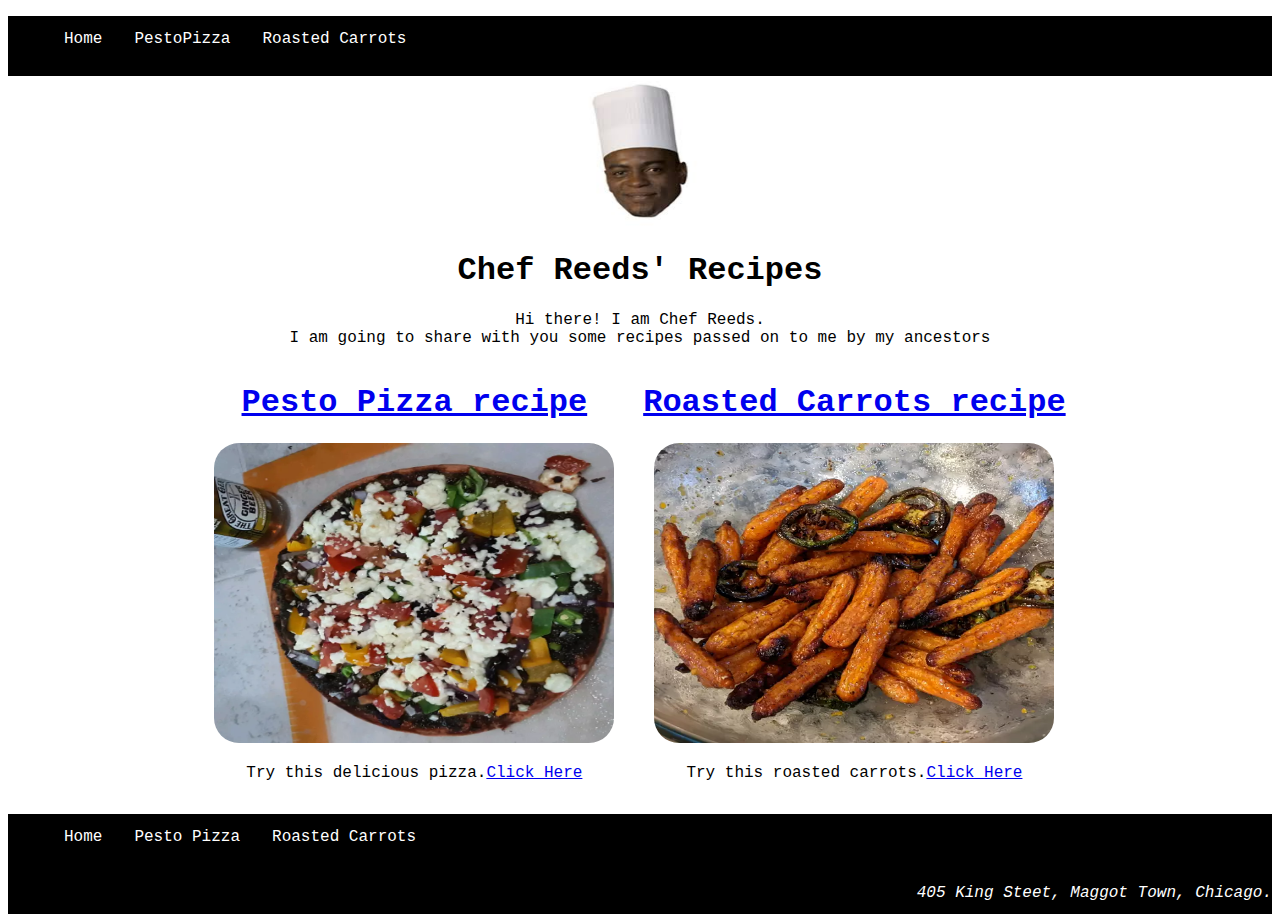
<file: index.html>
<!DOCTYPE html>
<html>
    <head>
        <meta charset="UTF-8">
        <meta name="viewport" content="width=device-width, initial-scale=1.0">
        <title>Old Recipes</title>
       <style>
        body{
            font-family:'Courier New', Courier, monospace;
           
        }
        nav{
            background-color: #000000;
            width: 100%;
            height: 60px;
            margin: 0 auto;
          
        }
        img{
            border-radius: 25px;
        }
    nav ul{
        display: flex;
        
        justify-items: center;
    }
 
       nav li a{ 
        display: flex;
    color: white;
    text-align: center;
    padding: 14px 16px;
    text-decoration: none;
      
        }
        
        a:hover{
            background-color: blue;
        }
        a:visited{
            background-color: red;
        }
        html{
            text-align: center;
        }
        article{
            justify-content: center;
        }
        footer{
   background-color: black;
   width: 100%;
   height: 100px;
   color: #ffffff;
   margin: 0 auto;
}

address{
    float: right;
    padding-top: 10px;
}
       </style>
    </head>
    <body>
        <nav>
            <ul style="list-style-type:none; text-decoration: none;">
                <li><a href="index.html">Home</a> </li>
                <li><a href="./recipes/pizza.html">PestoPizza</a></li>
                <li><a href="./recipes/carrots.html">Roasted Carrots</a></li>
               

            </ul> 
        </nav>
        <header>
            <img src="./images/chef.jpg" width="200px" height="150px" alt="chef">
            <h1>Chef Reeds' Recipes</h1>
            <p>Hi there! I am Chef Reeds.<br> I am going to share with you some recipes passed on to me by my ancestors</p>
        </header>
        
        <article style="display: flex;">
            <article>
                <h1><a href="./recipes/pizza.html">Pesto Pizza recipe</h1><a></h1>
                <img src="./images/pizza.webp" width="400px" height="300px" alt="pizza">
                <p>Try this delicious pizza.<a href="./recipes/pizza.html">Click Here</a></p>
            </article> &nbsp; &nbsp;
            <article>
                <h1><a href="./recipes/carrots.html">Roasted Carrots recipe</h1><a></h1>
                <img src="./images/carrots.webp" width="400px" height="300px" alt="pizza">
                <p>Try this roasted carrots.<a href="./recipes/carrots.html">Click Here</a></p>
            </article>
            
        </article>
       <!----<article style="display: flex; ">
            <article>
                <h1><a href="./recipes/pizza.html">Pizza recipe</h1><a></h1>
                <img src="./images/pizza.webp" width="400px" height="300px" alt="pizza">
                <p>Try this pizza.<a href="./recipes/pizza.html">Click Here</a></p>
            </article>&nbsp; &nbsp;
            <article >
                <h1><a href="./recipes/pizza.html">Pizza recipe</h1><a></h1>
                <img src="./images/pizza.webp" width="400px" height="300px" alt="pizza">
                <p>Try this pizza.<a href="./recipes/pizza.html">Click Here</a></p>
            </article>
        </article>-->
        <footer>
            <nav>
                <ul style="list-style-type:none; text-decoration: none;">
                    <li><a href="index.html">Home</a> </li>
                    <li><a href="./recipes/pizza.html">Pesto Pizza</a></li>
                    <li><a href="./recipes/carrots.html">Roasted Carrots</a></li>
    
                </ul>
            </nav>
            <address>
                405 King Steet,
                Maggot Town,
                Chicago.
            </address>

        </footer>
    </body>
</html>
</file>
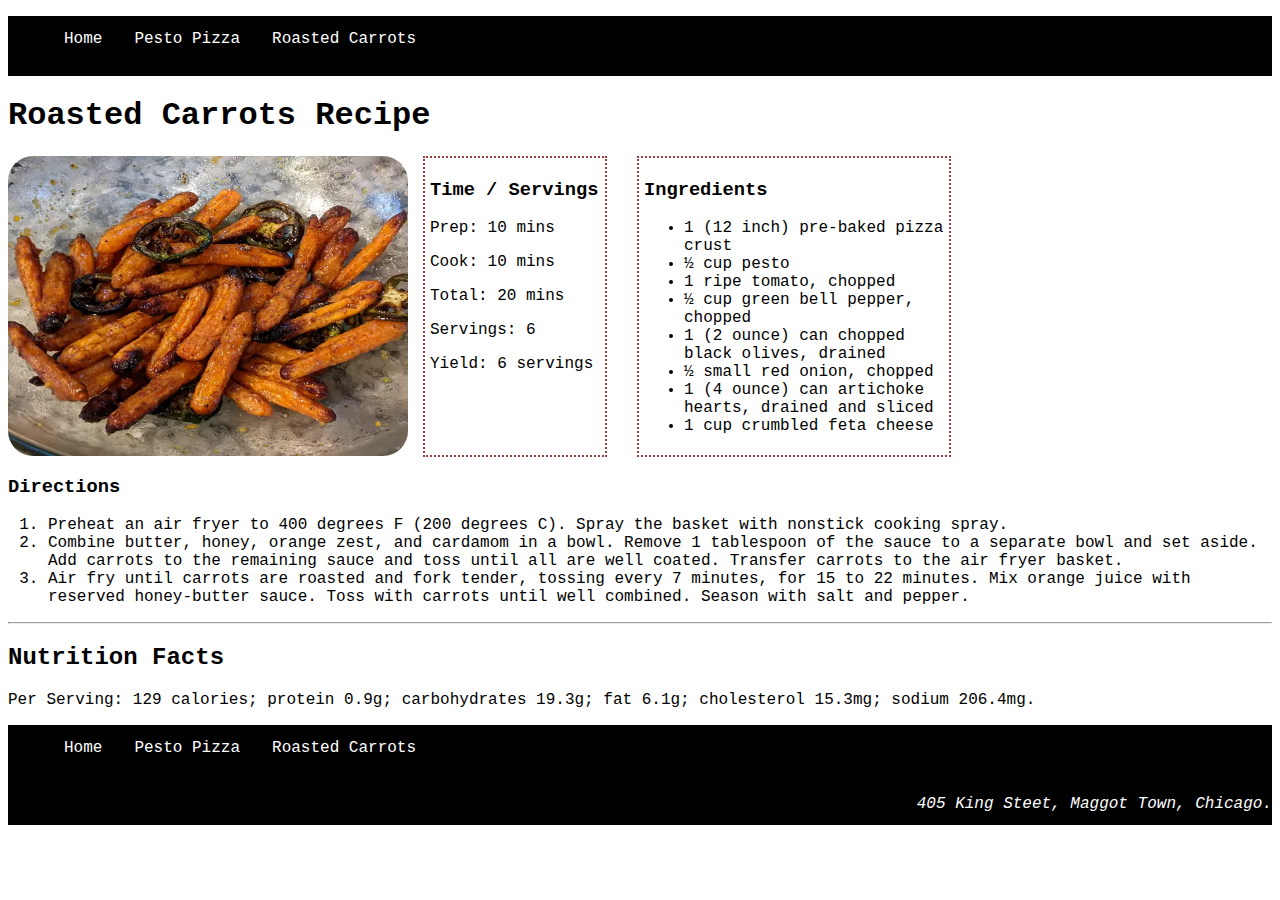
<file: recipes/carrots.html>
<!DOCTYPE html>
<html>
    <head>
        <meta charset="UTF-8">
        <meta name="viewport" content="width=device-width, initial-scale=1.0">
        <title>Old Recipes</title>
        <link rel="stylesheets" type="text/css" href="../styles.css">
        <style>
            nav{
                background-color: #000000;
                width: 100%;
                height: 60px;
              
            }
       nav ul{
            display: flex;
            
            justify-items: center;
        }
        img{
            border-radius: 25px;
        }
        nav li a{ 
        display: flex;
    color: white;
    text-align: center;
    padding: 14px 16px;
    text-decoration: none; 
                
            }
            a:hover{
                background-color: red;
            }

            body{
            font-family:'Courier New', Courier, monospace;
         
        }

        footer{
   background-color: black;
   width: 100%;
   height: 100px;
   color: #ffffff;
   margin: 0 auto;
}

address{
    float: right;
    padding-top: 10px;
}
           </style>
    </head>
    <body>
        <nav>
            <ul style="list-style-type:none; list-style: none;">
                <li><a href="../index.html">Home</a> </li>
                <li><a href="pizza.html">Pesto Pizza</a></li>
                <li><a href="carrots.html">Roasted Carrots</a></li>

            </ul>
        </nav>
        <section>
            <h1>Roasted Carrots Recipe</h1>
            <div style="display: flex;" >
            <img src="../images/carrots.webp" width="400px" height="300px" alt="pizza">
            <div style="border: 2px dotted rgb(158, 62, 62); width:170px; height: 293px; padding: 2px 5px; margin: 0 15px;" >
                <h3>Time / Servings</h3>

                <p>Prep: 10 mins</p>
                    <p>Cook: 10 mins</p>
                
                    <p>Total: 20 mins</p>
                    
                    <p>Servings: 6</p>
                   
                    <p>Yield: 6 servings
                    
                </p>

            </div>
           
            
            <div style="border: 2px dotted rgb(158, 62, 62); width:300px; height: 293px; padding: 2px 5px; margin: 0 15px;">
            <h3>Ingredients</h3>
            <ul>
                <li>1 (12 inch) pre-baked pizza crust</li>
                <li>½ cup pesto</li>
                <li>1 ripe tomato, chopped</li>
                <li>½ cup green bell pepper, chopped</li>
                <li>1 (2 ounce) can chopped black olives, drained</li>
                <li>½ small red onion, chopped</li>
                <li>1 (4 ounce) can artichoke hearts, drained and sliced</li>
                <li>1 cup crumbled feta cheese</li>
            </ul></div></div>
            </section>
         
        <section>
            <h3>Directions</h3>
            <ol>
                <li>Preheat an air fryer to 400 degrees F (200 degrees C). Spray the basket with nonstick cooking spray.</li>
                <li>Combine butter, honey, orange zest, and cardamom in a bowl. Remove 1 tablespoon of the sauce to a separate bowl and set aside. Add carrots to the remaining sauce and toss until all are well coated. Transfer carrots to the air fryer basket.</li>
                <li>Air fry until carrots are roasted and fork tender, tossing every 7 minutes, for 15 to 22 minutes. Mix orange juice with reserved honey-butter sauce. Toss with carrots until well combined. Season with salt and pepper.</li>
                
            </ol>
        </section>
        <hr>
        <h2>Nutrition Facts</h2>
        <p>Per Serving: 129 calories; protein 0.9g; carbohydrates 19.3g; fat 6.1g; cholesterol 15.3mg; sodium 206.4mg.</p>
        <footer>

            <nav>
                <ul style="list-style-type:none; list-style: none;">
                    <li><a href="../index.html">Home</a> </li>
                    <li><a href="pizza.html">Pesto Pizza</a></li>
                    <li><a href="carrots.html">Roasted Carrots</a></li>
    
                </ul>
            </nav>
            <address>
                405 King Steet,
                Maggot Town,
                Chicago.
            </address>

        </footer>
    </body>
</html>
</file>
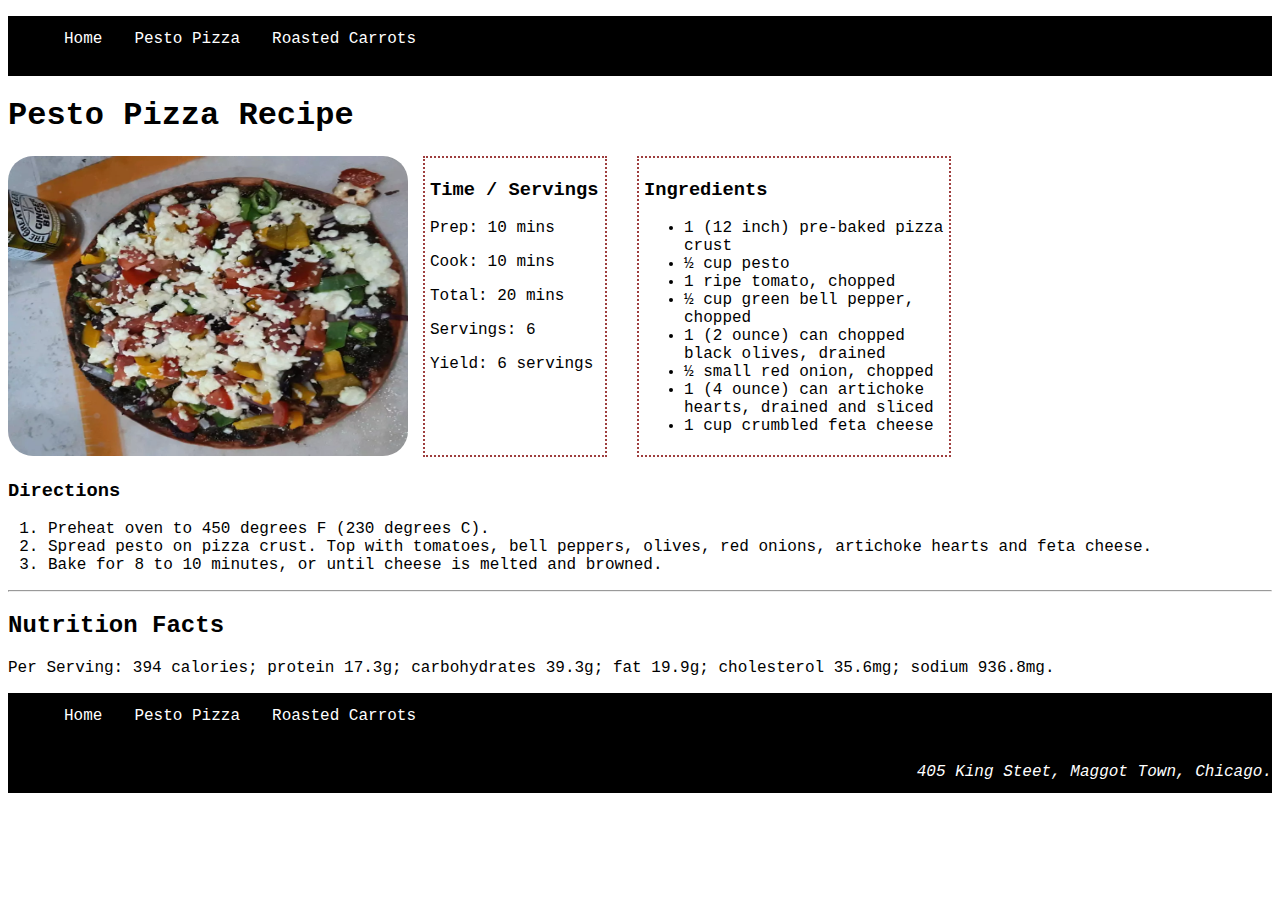
<file: recipes/pizza.html>
<!DOCTYPE html>
<html>
    <head>
        <meta charset="UTF-8">
        <meta name="viewport" content="width=device-width, initial-scale=1.0">
        <title>Old Recipes</title>
        <link rel="stylesheets" type="text/css" href="../styles.css">
        <style>
          
            nav{
                background-color: #000000;
                width: 100%;
                height: 60px;
              
            }
       nav ul{
            display: flex;
            
            justify-items: center;
        }
        img{
            border-radius: 25px;
        }
        nav li a{ 
        display: flex;
    color: white;
    text-align: center;
    padding: 14px 16px;
    text-decoration: none; 
                
            }
          
            a:hover{
                background-color: red;
            }

            body{
            font-family:'Courier New', Courier, monospace;
           
        }

        footer{
   background-color: black;
   width: 100%;
   height: 100px;
   color: #ffffff;
   margin: 0 auto;
}

address{
    float: right;
    padding-top: 10px;
}
           </style>
    </head>
    <body>
        <nav>
            <ul style="list-style-type:none; list-style: none;">
                <li><a href="../index.html">Home</a> </li>
                <li><a href="pizza.html">Pesto Pizza</a></li>
                <li><a href="carrots.html">Roasted Carrots</a></li>
               

            </ul>
        </nav>
        <section>
            
            <h1>Pesto Pizza Recipe</h1>
            <div style="display: inline-flex;">
            <img src="../images/pizza.webp" width="400px" height="300px" alt="pizza">
            <div style="border: 2px dotted rgb(158, 62, 62); width:170px; height: 293px; padding: 2px 5px; margin: 0 15px;" >
                <h3>Time / Servings</h3>

                <p>Prep: 10 mins</p>
                    <p>Cook: 10 mins</p>
                
                    <p>Total: 20 mins</p>
                    
                    <p>Servings: 6</p>
                   
                    <p>Yield: 6 servings
                    
                </p>

            </div>
           
            
            <div style="border: 2px dotted rgb(158, 62, 62); width:300px; height: 293px; padding: 2px 5px; margin: 0 15px;">
            <h3>Ingredients</h3>
            <ul>
                <li>1 (12 inch) pre-baked pizza crust</li>
                <li>½ cup pesto</li>
                <li>1 ripe tomato, chopped</li>
                <li>½ cup green bell pepper, chopped</li>
                <li>1 (2 ounce) can chopped black olives, drained</li>
                <li>½ small red onion, chopped</li>
                <li>1 (4 ounce) can artichoke hearts, drained and sliced</li>
                <li>1 cup crumbled feta cheese</li>
            </ul></div></div>
       
        <section>
            <h3>Directions</h3>
            <ol>
                <li>Preheat oven to 450 degrees F (230 degrees C).</li>
                <li>Spread pesto on pizza crust. Top with tomatoes, bell peppers, olives, red onions, artichoke hearts and feta cheese.</li>
                <li>Bake for 8 to 10 minutes, or until cheese is melted and browned.</li>
                
            </ol>
        </section>
        <hr>
        <h2>Nutrition Facts</h2>
        <p>Per Serving: 394 calories; protein 17.3g; carbohydrates 39.3g; fat 19.9g; cholesterol 35.6mg; sodium 936.8mg.</p>
        <footer>

            <nav>
                <ul style="list-style-type:none; list-style: none;">
                    <li><a href="../index.html">Home</a> </li>
                    <li><a href="pizza.html">Pesto Pizza</a></li>
                    <li><a href="carrots.html">Roasted Carrots</a></li>
    
                </ul>
            </nav>
            <address>
                405 King Steet,
                Maggot Town,
                Chicago.
            </address>

        </footer>
    </body>
</html>
</file>
<file: styles.css>
body{
background-color: aqua;
}

article {
    display: flex;
}

ul{
    list-style-type: none;
}

h1{
    text-align: center;
}

header{
    text-align: center;
}
</file>
